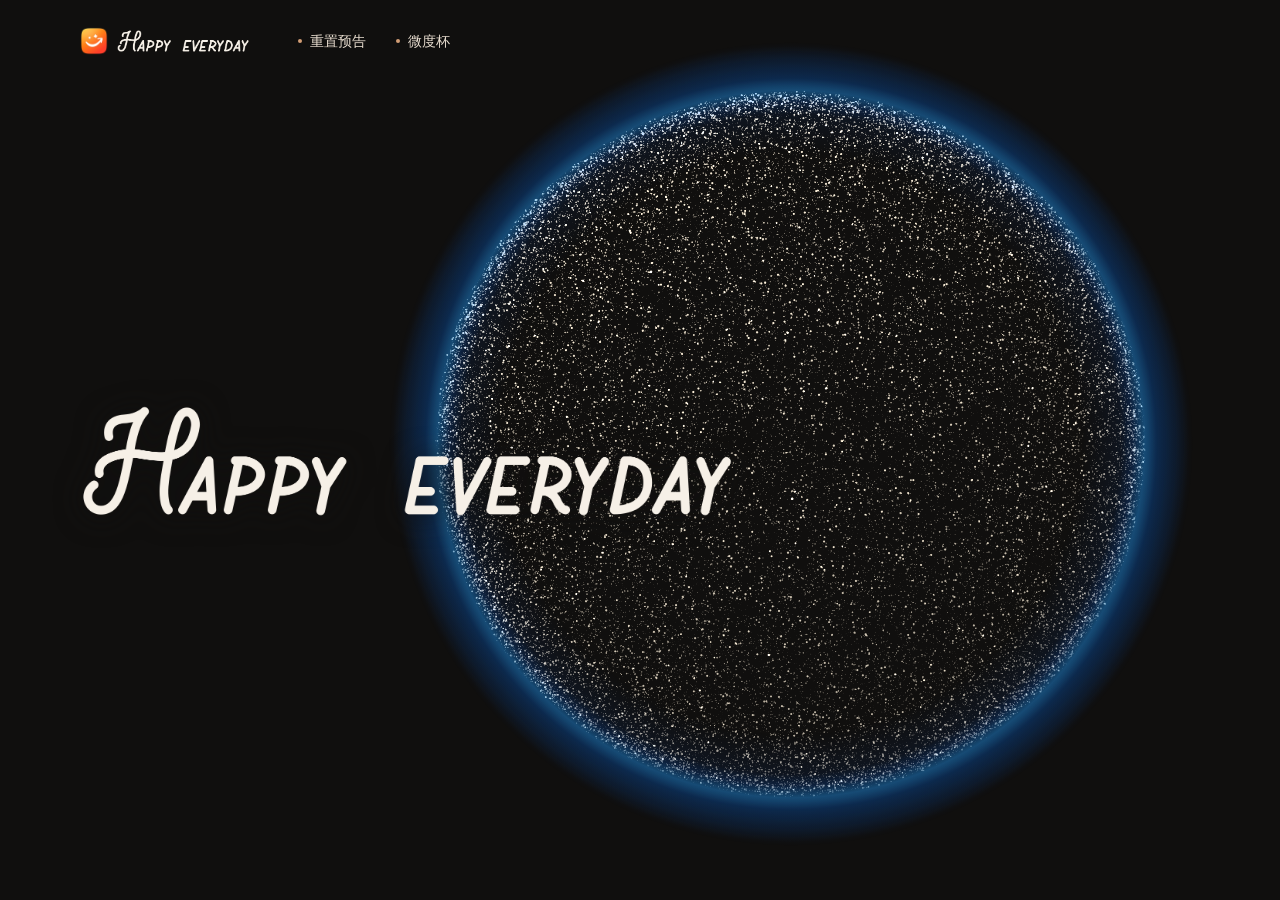
<file: index.html>
<!doctype html>
<html lang="zh-CN">
<head>
  <meta charset="utf-8">
  <meta name="viewport" content="width=device-width, initial-scale=1">
  <meta name="color-scheme" content="dark">
  <meta name="description" content="Happy everyday 的互动粒子开场、AI 模型重置记录与微度杯。">
  <title>Happy everyday</title>
  <link rel="icon" href="favicon.ico?v=2" sizes="any">
  <link rel="icon" href="happy-everyday-mark.svg" type="image/svg+xml">
  <link rel="apple-touch-icon" href="happy-everyday-mark.png">
  <link rel="stylesheet" href="style.css">
  <script defer src="particles.js"></script>
  <script defer src="site.js"></script>
  <script defer src="reset.js"></script>
  <link rel="stylesheet" href="reset.css">
  <link rel="stylesheet" href="reset-public.css">
  <script defer src="reset-public-data.js"></script>
  <script defer src="reset-announcements.js"></script>
  <script defer src="reset-public.js"></script>
</head>
<body>
  <div id="home-view">
    <header class="site-header" id="top">
      <a class="wordmark" href="#top" aria-label="Happy everyday，回到开场">
        <img class="brand-mark" src="happy-everyday-mark.png" alt="" width="28" height="28">
        <img class="brand-name" src="happyeveryday-nocturne.png" alt="Happy everyday" width="1690" height="291">
      </a>
      <nav class="site-nav" aria-label="网站导航">
        <a class="site-nav-link reset-entry" href="#ai-reset">重置预告</a>
        <a class="site-nav-link" href="weidu-cup.html">微度杯</a>
      </nav>
    </header>
    <main class="opening" aria-labelledby="opening-title">
      <div class="opening-stage particle-stage" id="opening-stage">
        <canvas aria-hidden="true"></canvas>
        <div class="opening-halo" aria-hidden="true"></div>
      </div>
      <h1 id="opening-title"><img src="happyeveryday-nocturne.png" alt="Happy everyday" width="1690" height="291"></h1>
    </main>
  </div>

  <main class="reset-page" id="ai-reset" hidden aria-labelledby="reset-title">
    <header class="reset-header">
      <a class="wordmark" href="#top" aria-label="返回首页">
        <img class="brand-mark" src="happy-everyday-mark.png" alt="" width="28" height="28">
        <img class="brand-name" src="happyeveryday-nocturne.png" alt="" width="1690" height="291">
      </a>
      <div class="reset-header-actions">
        <button type="button" class="reset-button reset-theme-button" id="reset-theme">深色模式</button>
        <a class="reset-back" href="#top">返回首页</a>
      </div>
    </header>

    <div class="reset-shell">
      <h1 class="visually-hidden" id="reset-title" tabindex="-1">重置预告</h1>
      <section class="public-overview" aria-label="公开重置概览">
        <div id="public-reset-cards" class="public-cards"></div>
      </section>
      <section id="ai-reset-history" class="public-history" aria-labelledby="public-history-title">
        <div class="public-heading">
          <div>
            <h2 id="public-history-title" tabindex="-1">公开重置历史</h2>
            <p id="public-asof"></p>
          </div>
          <div class="public-segment" id="public-providers" role="group" aria-label="选择工具"></div>
        </div>
        <div class="public-calendar-panel">
          <div class="public-calendar-header">
            <h3 id="public-calendar-title"></h3>
            <ul class="public-legend" aria-label="日历颜色">
              <li><span class="public-color" data-kind="direct" aria-hidden="true"></span>直接重置</li>
              <li><span class="public-color" data-kind="grant" aria-hidden="true"></span>发放重置卡</li>
              <li><span class="public-color" aria-hidden="true"></span>未收录</li>
            </ul>
          </div>
          <div class="public-calendar-scroll" tabindex="0" aria-label="年度重置日历，可横向滚动">
            <div id="public-calendar-months" class="public-calendar-months" aria-hidden="true"></div>
            <div id="public-calendar-days" class="public-calendar-days"></div>
          </div>
          <div class="public-events-heading">
            <h4 id="public-events-title">最近记录</h4>
            <button type="button" class="public-inline" id="public-show-all" hidden>查看全部日期</button>
          </div>
          <ol class="public-events" id="public-events" aria-labelledby="public-events-title"></ol>
        </div>
      </section>
    </div>
  </main>
</body>
</html>
</file>
<file: style.css>
:root {
  color-scheme: dark;
  --background: #100f0e;
  --ink: #f6f0e7;
  --accent: #ed9e6d;
  --gutter: clamp(24px, 6.25vw, 110px);
  --sans: "PingFang SC", "Microsoft YaHei", system-ui, sans-serif;
}

*, *::before, *::after { box-sizing: border-box; }
html { scroll-behavior: smooth; }
body { margin: 0; background: var(--background); color: var(--ink); font: 1rem/1.7 var(--sans); }
button, input { font: inherit; }
a { color: inherit; text-decoration: none; }
button { cursor: pointer; }
:focus-visible { outline: 2px solid var(--accent); outline-offset: 5px; }
::selection { background: var(--accent); color: var(--background); }

.visually-hidden {
  position: absolute;
  width: 1px;
  height: 1px;
  padding: 0;
  margin: -1px;
  overflow: hidden;
  clip-path: inset(50%);
  white-space: nowrap;
}
.site-header {
  position: absolute;
  z-index: 2;
  inset: 0 0 auto;
  display: flex;
  align-items: center;
  justify-content: flex-start;
  gap: clamp(15px, 3vw, 36px);
  min-height: 82px;
  padding: 0 var(--gutter);
}
.wordmark { display: inline-flex; align-items: center; gap: 9px; }
.brand-name { display: block; width: clamp(96px, 12vw, 132px); height: auto; }
.brand-mark { display: block; flex: none; width: 28px; height: 28px; }
.site-nav { display: flex; align-items: center; gap: 4px; }

.opening {
  isolation: isolate;
  position: relative;
  min-height: 100vh;
  min-height: 100svh;
  display: grid;
  align-items: center;
  padding: 84px var(--gutter) 62px;
  overflow: hidden;
}
.particle-stage { position: relative; }
.particle-stage canvas { display: block; position: absolute; inset: 0; width: 100%; height: 100%; touch-action: pan-y; }
.opening-stage {
  position: absolute;
  z-index: -1;
  container-type: size;
  width: min(74%, 1120px);
  height: calc(100% - 96px);
  top: 42px;
  right: max(1.2vw, 10px);
}
.opening-halo { position: absolute; inset: 0; opacity: 0; pointer-events: none; }
.opening-halo::before {
  content: "";
  position: absolute;
  top: 50%;
  left: 50%;
  width: min(100cqw, 100cqh);
  aspect-ratio: 1;
  background:
    radial-gradient(circle closest-side,
      transparent 82%,
      rgb(0 108 255 / .10) 85%,
      rgb(40 170 255 / .34) 88%,
      rgb(5 123 255 / .16) 91%,
      transparent 99%),
    radial-gradient(circle closest-side,
      transparent 72%,
      rgb(0 91 244 / .07) 82%,
      rgb(0 105 255 / .14) 89%,
      rgb(0 88 237 / .07) 96%,
      transparent 100%);
  transform: translate(-50%, -50%);
  animation: halo-breath 5.6s ease-in-out infinite;
}
@keyframes halo-breath {
  0%, 100% { opacity: .44; transform: translate(-50%, -50%) scale(.987); }
  50% { opacity: 1; transform: translate(-50%, -50%) scale(1.023); }
}
.opening h1 { width: clamp(17rem, 51vw, 49rem); max-width: 100%; margin: 0; pointer-events: none; }
.opening h1 img { display: block; width: 100%; height: auto; filter: drop-shadow(0 2px 14px #100f0e); }

@media (max-width: 850px) {
  .opening-stage { right: -4%; width: 83%; }
}
@media (max-width: 680px) {
  .site-header { min-height: 64px; gap: 10px; padding-inline: clamp(12px, 3.7vw, 24px); }
  .site-header .wordmark { gap: 6px; flex: none; }
  .site-header .brand-name { width: clamp(72px, 24vw, 96px); }
  .site-header .brand-mark { width: 24px; height: 24px; }
  .site-nav { gap: 2px; }
  .opening { align-items: end; padding: 75px var(--gutter) clamp(36px, 13svh, 105px); }
  .opening-stage { width: 100%; height: min(59%, 430px); right: 0; top: 56px; }
  .opening h1 { width: min(100%, 28rem); }
}
@media (prefers-reduced-motion: reduce) {
  html { scroll-behavior: auto; }
  .opening-halo { opacity: 1; }
  .opening-halo::before { animation: none; opacity: .72; }
}
</file>
